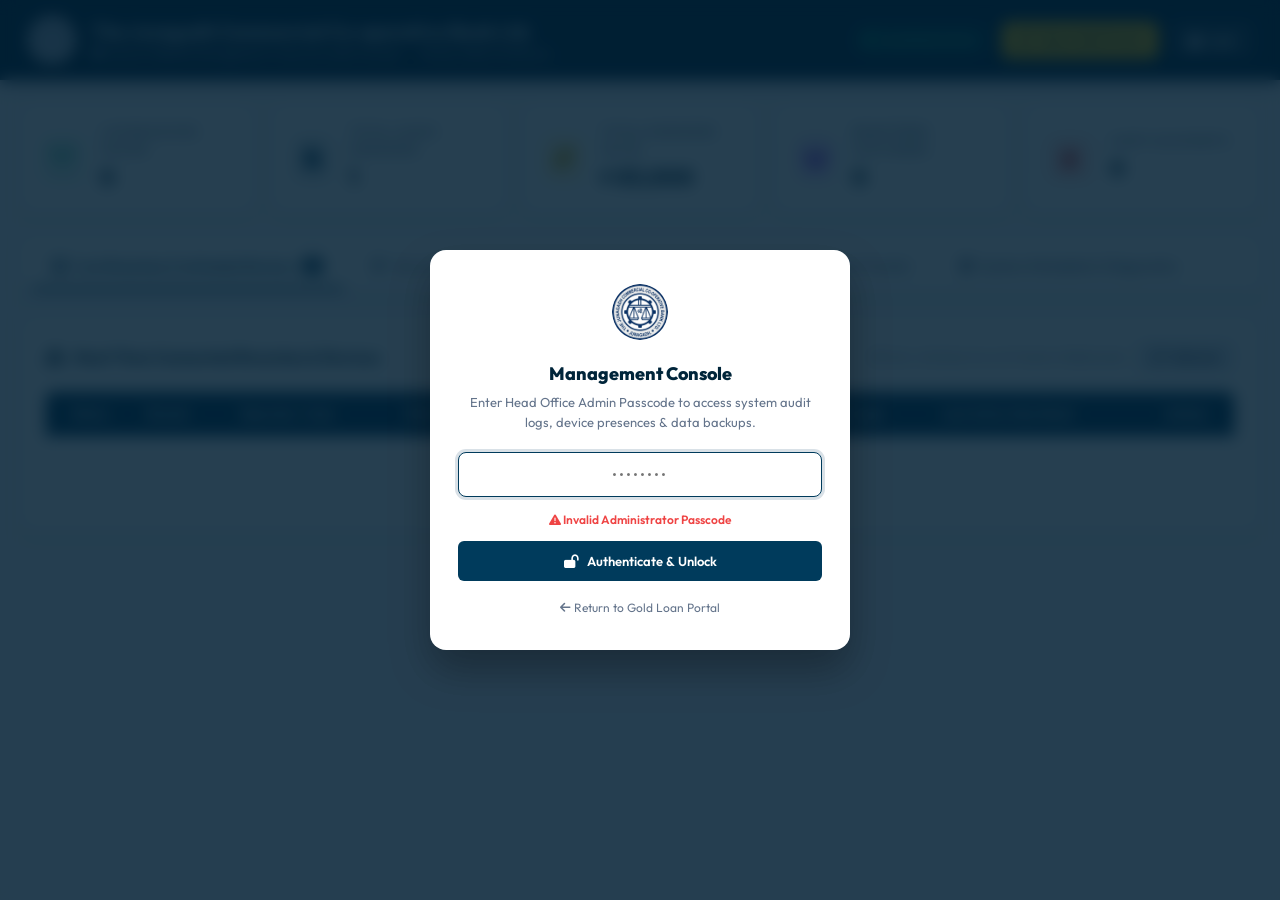
<file: management.html>
<!DOCTYPE html>
<html lang="en">
<head>
    <meta charset="UTF-8">
    <meta name="viewport" content="width=device-width, initial-scale=1.0">
    <title>JCCB Gold | Central Management & Security Audit Portal</title>
    <!-- Google Fonts -->
    <link rel="preconnect" href="https://fonts.googleapis.com">
    <link rel="preconnect" href="https://fonts.gstatic.com" crossorigin>
    <link href="https://fonts.googleapis.com/css2?family=Noto+Sans+Gujarati:wght@400;500;600;700&family=Outfit:wght@300;400;500;600;700;800&display=swap" rel="stylesheet">
    <!-- FontAwesome 6 -->
    <link rel="stylesheet" href="https://cdnjs.cloudflare.com/ajax/libs/font-awesome/6.5.1/css/all.min.css">
    <link rel="stylesheet" href="management.css">
</head>
<body>

    <!-- ==================== AUTHENTICATION OVERLAY ==================== -->
    <div id="auth-overlay" class="auth-overlay">
        <div class="auth-modal">
            <img src="jccb-logo.png" alt="JCCB Logo" class="auth-modal-logo">
            <h2>Management Console</h2>
            <p>Enter Head Office Admin Passcode to access system audit logs, device presences & data backups.</p>
            <form id="mgmt-auth-form">
                <input type="password" id="mgmt-passcode" placeholder="••••••••" required autocomplete="current-password" autofocus>
                <div id="mgmt-auth-error" class="auth-error hidden">
                    <i class="fa-solid fa-triangle-exclamation"></i> Invalid Administrator Passcode
                </div>
                <button type="submit" class="btn btn-primary" style="width:100%; justify-content:center; padding:12px;">
                    <i class="fa-solid fa-lock-open"></i> Authenticate & Unlock
                </button>
            </form>
            <div style="margin-top:16px;">
                <a href="index.html" style="font-size:12px; color:var(--text-muted); text-decoration:none;">
                    <i class="fa-solid fa-arrow-left"></i> Return to Gold Loan Portal
                </a>
            </div>
        </div>
    </div>

    <!-- ==================== HEADER ==================== -->
    <header class="mgmt-header">
        <div class="mgmt-brand">
            <img src="jccb-logo.png" alt="JCCB Logo" class="mgmt-logo">
            <div class="mgmt-title">
                <h1>The Junagadh Commercial Co-operative Bank Ltd.</h1>
                <p>
                    <span><i class="fa-solid fa-shield-halved text-gold"></i> Central Website Management & Security Audit Console</span>
                    <span>•</span>
                    <span id="mgmt-current-time">Loading...</span>
                </p>
            </div>
        </div>
        <div class="mgmt-header-actions">
            <div class="live-indicator">
                <span class="pulse-dot"></span>
                <span id="mgmt-cloud-status">Local Host Active</span>
            </div>
            <a href="index.html" class="btn btn-gold">
                <i class="fa-solid fa-arrow-up-right-from-square"></i> Open Gold Portal
            </a>
            <button id="btn-lock-mgmt" class="btn btn-outline-light" title="Lock Management Console">
                <i class="fa-solid fa-lock"></i> Lock
            </button>
        </div>
    </header>

    <!-- ==================== MAIN CONTENT CONTAINER ==================== -->
    <main class="mgmt-container">

        <!-- Top Metadata & Health Statistics Grid -->
        <section class="stats-grid">
            <div class="stat-card">
                <div class="stat-icon green">
                    <i class="fa-solid fa-tower-broadcast"></i>
                </div>
                <div class="stat-info">
                    <div class="stat-label">Live Branches Online</div>
                    <div class="stat-value" id="stat-active-devices">0</div>
                </div>
            </div>

            <div class="stat-card">
                <div class="stat-icon blue">
                    <i class="fa-solid fa-file-invoice-dollar"></i>
                </div>
                <div class="stat-info">
                    <div class="stat-label">Total Loans Disbursed</div>
                    <div class="stat-value" id="stat-total-loans">0</div>
                </div>
            </div>

            <div class="stat-card">
                <div class="stat-icon gold">
                    <i class="fa-solid fa-coins"></i>
                </div>
                <div class="stat-info">
                    <div class="stat-label">Total Disbursed Value</div>
                    <div class="stat-value" id="stat-total-amount">₹ 0</div>
                </div>
            </div>

            <div class="stat-card">
                <div class="stat-icon purple">
                    <i class="fa-solid fa-users"></i>
                </div>
                <div class="stat-info">
                    <div class="stat-label">Registered Customers</div>
                    <div class="stat-value" id="stat-total-customers">0</div>
                </div>
            </div>

            <div class="stat-card">
                <div class="stat-icon red">
                    <i class="fa-solid fa-clipboard-list"></i>
                </div>
                <div class="stat-info">
                    <div class="stat-label">Audit Log Events</div>
                    <div class="stat-value" id="stat-total-logs">0</div>
                </div>
            </div>
        </section>

        <!-- Navigation Tabs -->
        <nav class="mgmt-tabs">
            <button class="tab-btn active" data-tab="tab-devices">
                <i class="fa-solid fa-desktop"></i> Live Branches & Activated Devices
                <span class="badge" id="badge-device-count">0</span>
            </button>
            <button class="tab-btn" data-tab="tab-logs">
                <i class="fa-solid fa-shield-halved"></i> Security & Operation Audit Logs
                <span class="badge" id="badge-log-count">0</span>
            </button>
            <button class="tab-btn" data-tab="tab-export">
                <i class="fa-solid fa-download"></i> Data Backup & CSV Export Center
            </button>
            <button class="tab-btn" data-tab="tab-metadata">
                <i class="fa-solid fa-database"></i> System Metadata & Diagnostics
            </button>
        </nav>

        <!-- ==================== TAB 1: LIVE BRANCHES & DEVICES ==================== -->
        <section id="tab-devices" class="tab-panel active">
            <div class="card">
                <div class="card-header">
                    <div class="card-title">
                        <i class="fa-solid fa-network-wired text-primary"></i> Real-Time Connected Branches & Devices
                    </div>
                    <div style="display:flex; gap:10px; align-items:center;">
                        <span style="font-size:12px; color:var(--text-muted);"><i class="fa-solid fa-arrows-rotate"></i> Auto-refreshes live via Firestore WebSockets</span>
                        <button id="btn-refresh-sessions" class="btn btn-secondary btn-sm"><i class="fa-solid fa-sync"></i> Refresh</button>
                    </div>
                </div>

                <div class="table-responsive">
                    <table class="mgmt-table">
                        <thead>
                            <tr>
                                <th style="text-align:center;">Status</th>
                                <th>Branch</th>
                                <th>Operator / User</th>
                                <th>Client IP Address</th>
                                <th>Device / Browser Platform</th>
                                <th>First Login</th>
                                <th>Last Active Heartbeat</th>
                                <th style="text-align:center;">Actions</th>
                            </tr>
                        </thead>
                        <tbody id="devices-tbody">
                            <tr>
                                <td colspan="8" style="text-align:center; padding:24px; color:var(--text-muted);">
                                    <i class="fa-solid fa-spinner fa-spin"></i> Listening for active devices...
                                </td>
                            </tr>
                        </tbody>
                    </table>
                </div>
            </div>
        </section>

        <!-- ==================== TAB 2: AUDIT LOGS ==================== -->
        <section id="tab-logs" class="tab-panel">
            <div class="card">
                <div class="card-header">
                    <div class="card-title">
                        <i class="fa-solid fa-list-check text-primary"></i> Security & Activity Audit Trail
                    </div>
                    <button id="btn-download-logs-quick" class="btn btn-gold">
                        <i class="fa-solid fa-file-csv"></i> Download Logs (CSV)
                    </button>
                </div>

                <!-- Filter Bar -->
                <div class="filter-bar">
                    <div style="display:flex; align-items:center; gap:6px; flex:1; min-width:200px;">
                        <i class="fa-solid fa-magnifying-glass" style="color:var(--text-muted);"></i>
                        <input type="text" id="log-search-input" placeholder="Search keyword, borrower, loan ID, IP..." style="width:100%;">
                    </div>
                    <div>
                        <select id="log-filter-action">
                            <option value="">-- All Actions --</option>
                            <option value="LOGIN">LOGIN</option>
                            <option value="LOGOUT">LOGOUT</option>
                            <option value="LOAN_SANCTION">LOAN_SANCTION</option>
                            <option value="LOAN_DELETE">LOAN_DELETE</option>
                            <option value="RATE_UPDATE">RATE_UPDATE</option>
                            <option value="RULES_UPDATE">RULES_UPDATE</option>
                            <option value="BRANCH_UPDATE">BRANCH_UPDATE</option>
                            <option value="SETTINGS_UPDATE">SETTINGS_UPDATE</option>
                        </select>
                    </div>
                    <div>
                        <select id="log-filter-branch">
                            <option value="">-- All Branches --</option>
                        </select>
                    </div>
                    <button id="btn-clear-log-filters" class="btn btn-secondary">
                        <i class="fa-solid fa-rotate-left"></i> Reset Filters
                    </button>
                </div>

                <div class="table-responsive">
                    <table class="mgmt-table">
                        <thead>
                            <tr>
                                <th>Timestamp</th>
                                <th>Branch</th>
                                <th>Operator</th>
                                <th style="text-align:center;">Action</th>
                                <th>Operation Details</th>
                                <th>Client IP Address</th>
                                <th>Device OS</th>
                            </tr>
                        </thead>
                        <tbody id="logs-tbody">
                            <tr>
                                <td colspan="7" style="text-align:center; padding:24px; color:var(--text-muted);">
                                    <i class="fa-solid fa-spinner fa-spin"></i> Loading audit logs...
                                </td>
                            </tr>
                        </tbody>
                    </table>
                </div>
            </div>
        </section>

        <!-- ==================== TAB 3: DATA EXPORT & BACKUP ==================== -->
        <section id="tab-export" class="tab-panel">
            <div class="card">
                <div class="card-header">
                    <div class="card-title">
                        <i class="fa-solid fa-file-export text-primary"></i> Complete Data & Logs Export Center
                    </div>
                    <span style="font-size:12px; color:var(--text-muted);">All CSV exports are encoded in UTF-8 BOM with proper Gujarati and English headers for Microsoft Excel compatibility.</span>
                </div>

                <div class="export-grid">
                    <!-- Export Logs -->
                    <div class="export-card">
                        <div>
                            <div class="export-card-head">
                                <i class="fa-solid fa-shield-halved"></i>
                                <div>
                                    <h3>Security Audit Logs</h3>
                                    <span style="font-size:11px; color:var(--text-muted);">Timestamped Activity Trail</span>
                                </div>
                            </div>
                            <p>Download complete audit logs including action types, operator identities, branch codes, client IP addresses, and event details.</p>
                        </div>
                        <button id="btn-export-audit-csv" class="btn btn-gold" style="width:100%; justify-content:center;">
                            <i class="fa-solid fa-file-csv"></i> Download Audit Logs (CSV)
                        </button>
                    </div>

                    <!-- Export Loans -->
                    <div class="export-card">
                        <div>
                            <div class="export-card-head">
                                <i class="fa-solid fa-receipt"></i>
                                <div>
                                    <h3>Full Loans Register</h3>
                                    <span style="font-size:11px; color:var(--text-muted);">All Branches Loan Portfolio</span>
                                </div>
                            </div>
                            <p>Export full gold loan register records across all branches with borrower details, gold weights, valuation, and deductions.</p>
                        </div>
                        <button id="btn-export-loans-csv" class="btn btn-primary" style="width:100%; justify-content:center;">
                            <i class="fa-solid fa-file-csv"></i> Download Loans Register (CSV)
                        </button>
                    </div>

                    <!-- Export Customers -->
                    <div class="export-card">
                        <div>
                            <div class="export-card-head">
                                <i class="fa-solid fa-users"></i>
                                <div>
                                    <h3>Customer Directory</h3>
                                    <span style="font-size:11px; color:var(--text-muted);">KYC & Borrower Profiles</span>
                                </div>
                            </div>
                            <p>Download full customer master records with membership numbers, addresses, savings accounts, and contact information.</p>
                        </div>
                        <button id="btn-export-customers-csv" class="btn btn-primary" style="width:100%; justify-content:center;">
                            <i class="fa-solid fa-file-csv"></i> Download Customers (CSV)
                        </button>
                    </div>

                    <!-- Export Branches & Valuers -->
                    <div class="export-card">
                        <div>
                            <div class="export-card-head">
                                <i class="fa-solid fa-code-branch"></i>
                                <div>
                                    <h3>Branches & Valuers Master</h3>
                                    <span style="font-size:11px; color:var(--text-muted);">Organizational Directory</span>
                                </div>
                            </div>
                            <p>Download list of all 17+ branch offices, authorized valuer panel profiles, and active product schemes.</p>
                        </div>
                        <button id="btn-export-masters-csv" class="btn btn-primary" style="width:100%; justify-content:center;">
                            <i class="fa-solid fa-file-csv"></i> Download Masters (CSV)
                        </button>
                    </div>

                    <!-- Export Full JSON -->
                    <div class="export-card" style="border-color:#F4C300;">
                        <div>
                            <div class="export-card-head">
                                <i class="fa-solid fa-database" style="color:#d4a500;"></i>
                                <div>
                                    <h3>Complete System Database Backup</h3>
                                    <span style="font-size:11px; color:var(--text-muted);">Full JSON Raw Snapshot</span>
                                </div>
                            </div>
                            <p>Full raw database snapshot containing all collections, settings, rules, schemes, and logs for archival and disaster recovery.</p>
                        </div>
                        <button id="btn-export-full-json" class="btn btn-gold" style="width:100%; justify-content:center;">
                            <i class="fa-solid fa-cloud-arrow-down"></i> Download Complete Backup (JSON)
                        </button>
                    </div>
                </div>
            </div>
        </section>

        <!-- ==================== TAB 4: METADATA & DIAGNOSTICS ==================== -->
        <section id="tab-metadata" class="tab-panel">
            <div class="card">
                <div class="card-header">
                    <div class="card-title">
                        <i class="fa-solid fa-server text-primary"></i> Database Metadata & Cloud Health
                    </div>
                </div>

                <div class="table-responsive">
                    <table class="mgmt-table">
                        <thead>
                            <tr>
                                <th>Metric / Resource</th>
                                <th>Value / Status</th>
                                <th>Description / Health Status</th>
                            </tr>
                        </thead>
                        <tbody>
                            <tr>
                                 <td><strong>Storage Architecture</strong></td>
                                 <td><code>Local PC Storage (IndexedDB + LocalStorage)</code></td>
                                 <td><span class="badge badge-live">Air-Gapped & Active</span></td>
                            </tr>
                            <tr>
                                 <td><strong>Database Host</strong></td>
                                 <td><code>localhost (Personal Branch PC)</code></td>
                                 <td>Standalone Local Storage Engine (Zero Cloud Dependencies)</td>
                            </tr>
                            <tr>
                                 <td><strong>Data Security</strong></td>
                                 <td><code>Local Machine Encrypted / Scoped</code></td>
                                 <td>All loans and entries stay on this PC</td>
                            </tr>
                            <tr>
                                 <td><strong>Active Application Version</strong></td>
                                 <td><code>v20260908_v1.0 (Local Host Edition)</code></td>
                                 <td>Autonomous Branch Tool</td>
                            </tr>
                            <tr>
                                 <td><strong>Chief Architect & Developer</strong></td>
                                 <td><strong>Rahul Popat</strong> (<a href="tel:+919898180810">+91 9898180810</a>)</td>
                                 <td>Technical In-Charge & System Administrator</td>
                            </tr>
                        </tbody>
                    </table>
                </div>
            </div>
        </section>

    </main>

    <script src="firebase-config.js?v=20260908_local"></script>
    <script src="management.js?v=20260908_local"></script>
</body>
</html>
</file>
<file: management.css>
/* =================================================================
   JCCB CENTRAL MANAGEMENT & AUDIT PORTAL STYLES
   ================================================================= */

:root {
    --primary: #003B5C;
    --primary-dark: #00253a;
    --primary-light: #004f7c;
    --accent-blue: #9DABDA;
    --gold: #fdc500;
    --gold-dark: #d4a500;
    --gold-gradient: #fdc500;
    --bg-page: #f4f6fa;
    --bg-card: #ffffff;
    --text-main: #1e293b;
    --text-muted: #64748b;
    --border-color: #e2e8f0;
    --success: #10b981;
    --danger: #ef4444;
    --warning: #fdc500;
    --shadow-card: 0 4px 12px rgba(0, 59, 92, 0.06), 0 1px 3px rgba(0, 0, 0, 0.04);
    --shadow-lg: 0 12px 28px rgba(0, 59, 92, 0.12);
}

* {
    box-sizing: border-box;
    margin: 0;
    padding: 0;
    font-family: 'Outfit', 'Noto Sans Gujarati', sans-serif;
}

body {
    background-color: var(--bg-page);
    color: var(--text-main);
    min-height: 100vh;
    font-size: 14px;
    line-height: 1.5;
}

/* ==================== HEADER ==================== */
.mgmt-header {
    background: #002840;
    color: #ffffff;
    padding: 16px 28px;
    display: flex;
    justify-content: space-between;
    align-items: center;
    box-shadow: 0 4px 16px rgba(0, 20, 40, 0.2);
    position: sticky;
    top: 0;
    z-index: 100;
}

.mgmt-brand {
    display: flex;
    align-items: center;
    gap: 16px;
}

.mgmt-logo {
    height: 48px;
    width: 48px;
    object-fit: contain;
    background: #ffffff;
    padding: 2px;
    border-radius: 50%;
    box-shadow: 0 2px 8px rgba(0, 0, 0, 0.2);
}

.mgmt-title h1 {
    font-size: 18px;
    font-weight: 700;
    letter-spacing: 0.5px;
    color: #ffffff;
}

.mgmt-title p {
    font-size: 12px;
    color: #cbd5e1;
    display: flex;
    align-items: center;
    gap: 8px;
}

.mgmt-header-actions {
    display: flex;
    align-items: center;
    gap: 14px;
}

.live-indicator {
    display: inline-flex;
    align-items: center;
    gap: 6px;
    background: rgba(16, 185, 129, 0.15);
    border: 1px solid rgba(16, 185, 129, 0.4);
    color: #34d399;
    padding: 5px 12px;
    border-radius: 20px;
    font-size: 12px;
    font-weight: 600;
}

.pulse-dot {
    width: 8px;
    height: 8px;
    background-color: #10b981;
    border-radius: 50%;
    box-shadow: 0 0 8px #10b981;
    animation: pulse 1.5s infinite;
}

@keyframes pulse {
    0% { transform: scale(0.95); box-shadow: 0 0 0 0 rgba(16, 185, 129, 0.7); }
    70% { transform: scale(1); box-shadow: 0 0 0 8px rgba(16, 185, 129, 0); }
    100% { transform: scale(0.95); box-shadow: 0 0 0 0 rgba(16, 185, 129, 0); }
}

/* ==================== BUTTONS ==================== */
.btn {
    display: inline-flex;
    align-items: center;
    gap: 8px;
    padding: 8px 16px;
    border-radius: 6px;
    font-size: 13px;
    font-weight: 600;
    cursor: pointer;
    border: none;
    transition: all 0.2s ease;
    text-decoration: none;
}

.btn-primary {
    background-color: var(--primary);
    color: #ffffff;
}
.btn-primary:hover {
    background-color: var(--primary-light);
}

.btn-gold {
    background: #F4C300;
    color: #002840;
    box-shadow: 0 2px 6px rgba(244, 195, 0, 0.3);
}
.btn-gold:hover {
    filter: brightness(1.08);
}

.btn-outline-light {
    background: rgba(255, 255, 255, 0.1);
    color: #ffffff;
    border: 1px solid rgba(255, 255, 255, 0.25);
}
.btn-outline-light:hover {
    background: rgba(255, 255, 255, 0.2);
}

.btn-success {
    background-color: var(--success);
    color: white;
}
.btn-danger {
    background-color: var(--danger);
    color: white;
}
.btn-secondary {
    background-color: #e2e8f0;
    color: #334155;
}

/* ==================== LAYOUT & CONTAINER ==================== */
.mgmt-container {
    max-width: 1400px;
    margin: 24px auto;
    padding: 0 20px 40px 20px;
}

/* ==================== STATS METADATA GRID ==================== */
.stats-grid {
    display: grid;
    grid-template-columns: repeat(auto-fit, minmax(220px, 1fr));
    gap: 16px;
    margin-bottom: 24px;
}

.stat-card {
    background: var(--bg-card);
    border: 1px solid var(--border-color);
    border-radius: 12px;
    padding: 18px 20px;
    display: flex;
    align-items: center;
    gap: 16px;
    box-shadow: var(--shadow-card);
    transition: transform 0.2s ease, box-shadow 0.2s ease;
}

.stat-card:hover {
    transform: translateY(-2px);
    box-shadow: var(--shadow-lg);
}

.stat-icon {
    width: 48px;
    height: 48px;
    border-radius: 10px;
    display: flex;
    align-items: center;
    justify-content: center;
    font-size: 20px;
}

.stat-icon.blue { background: rgba(0, 59, 92, 0.1); color: var(--primary); }
.stat-icon.gold { background: rgba(244, 195, 0, 0.15); color: #d4a500; }
.stat-icon.green { background: rgba(16, 185, 129, 0.12); color: var(--success); }
.stat-icon.purple { background: rgba(147, 51, 234, 0.12); color: #9333ea; }
.stat-icon.red { background: rgba(239, 68, 68, 0.12); color: var(--danger); }

.stat-info .stat-label {
    font-size: 12px;
    font-weight: 600;
    text-transform: uppercase;
    color: var(--text-muted);
    letter-spacing: 0.5px;
}

.stat-info .stat-value {
    font-size: 22px;
    font-weight: 800;
    color: var(--primary-dark);
    margin-top: 2px;
}

/* ==================== TABS NAVIGATION ==================== */
.mgmt-tabs {
    display: flex;
    gap: 8px;
    border-bottom: 2px solid var(--border-color);
    margin-bottom: 24px;
    background: var(--bg-card);
    padding: 8px 12px 0 12px;
    border-radius: 12px 12px 0 0;
    box-shadow: var(--shadow-card);
}

.tab-btn {
    padding: 12px 20px;
    font-size: 14px;
    font-weight: 600;
    color: var(--text-muted);
    background: transparent;
    border: none;
    border-bottom: 3px solid transparent;
    cursor: pointer;
    display: inline-flex;
    align-items: center;
    gap: 8px;
    transition: all 0.2s ease;
}

.tab-btn:hover {
    color: var(--primary);
}

.tab-btn.active {
    color: var(--primary);
    border-bottom-color: var(--primary);
}

.tab-btn .badge {
    padding: 2px 8px;
    font-size: 11px;
    border-radius: 10px;
    background: #e2e8f0;
    color: #475569;
}

.tab-btn.active .badge {
    background: var(--primary);
    color: #ffffff;
}

/* ==================== PANELS & TABLES ==================== */
.tab-panel {
    display: none;
    animation: fadeIn 0.2s ease;
}

.tab-panel.active {
    display: block;
}

@keyframes fadeIn {
    from { opacity: 0; transform: translateY(4px); }
    to { opacity: 1; transform: translateY(0); }
}

.card {
    background: var(--bg-card);
    border: 1px solid var(--border-color);
    border-radius: 12px;
    padding: 24px;
    box-shadow: var(--shadow-card);
    margin-bottom: 24px;
}

.card-header {
    display: flex;
    justify-content: space-between;
    align-items: center;
    margin-bottom: 18px;
    flex-wrap: wrap;
    gap: 12px;
}

.card-title {
    font-size: 16px;
    font-weight: 700;
    color: var(--primary-dark);
    display: flex;
    align-items: center;
    gap: 10px;
}

/* Filter Controls */
.filter-bar {
    display: flex;
    align-items: center;
    gap: 12px;
    flex-wrap: wrap;
    background: #f8fafc;
    padding: 12px 16px;
    border-radius: 8px;
    border: 1px solid var(--border-color);
    margin-bottom: 16px;
}

.filter-bar input, .filter-bar select {
    padding: 8px 12px;
    border: 1px solid #cbd5e1;
    border-radius: 6px;
    font-size: 13px;
    background: #ffffff;
    color: var(--text-main);
    outline: none;
}

.filter-bar input:focus, .filter-bar select:focus {
    border-color: var(--primary);
    box-shadow: 0 0 0 3px rgba(0, 59, 92, 0.1);
}

/* Tables */
.table-responsive {
    overflow-x: auto;
    border: 1px solid var(--border-color);
    border-radius: 8px;
}

.mgmt-table {
    width: 100%;
    border-collapse: collapse;
    font-size: 13px;
    background: #ffffff;
}

.mgmt-table th {
    background-color: #003B5C;
    color: #ffffff;
    font-weight: 600;
    text-align: left;
    padding: 12px 14px;
    border-bottom: 1px solid var(--border-color);
    white-space: nowrap;
}

.mgmt-table td {
    padding: 12px 14px;
    border-bottom: 1px solid #f1f5f9;
    color: var(--text-main);
    vertical-align: middle;
}

.mgmt-table tbody tr:hover {
    background-color: #f8fafc;
}

/* Badges */
.badge {
    display: inline-flex;
    align-items: center;
    gap: 4px;
    padding: 4px 8px;
    border-radius: 6px;
    font-size: 11px;
    font-weight: 700;
    letter-spacing: 0.3px;
}

.badge-live {
    background: rgba(16, 185, 129, 0.12);
    color: #059669;
    border: 1px solid rgba(16, 185, 129, 0.3);
}

.badge-offline {
    background: #f1f5f9;
    color: #64748b;
    border: 1px solid #e2e8f0;
}

.badge-action-login { background: #dbeafe; color: #1e40af; }
.badge-action-logout { background: #f1f5f9; color: #475569; }
.badge-action-sanction { background: #dcfce7; color: #166534; }
.badge-action-delete { background: #fee2e2; color: #991b1b; }
.badge-action-rate { background: #fef3c7; color: #92400e; }
.badge-action-rules { background: #f3e8ff; color: #6b21a8; }
.badge-action-branch { background: #e0e7ff; color: #3730a3; }

.ip-badge {
    font-family: monospace;
    background: #f8fafc;
    border: 1px solid #cbd5e1;
    padding: 2px 6px;
    border-radius: 4px;
    font-size: 12px;
    color: #0f172a;
    font-weight: 600;
}

/* ==================== EXPORT CARDS ==================== */
.export-grid {
    display: grid;
    grid-template-columns: repeat(auto-fit, minmax(280px, 1fr));
    gap: 20px;
}

.export-card {
    background: #ffffff;
    border: 1.5px solid var(--border-color);
    border-radius: 12px;
    padding: 20px;
    display: flex;
    flex-direction: column;
    justify-content: space-between;
    transition: all 0.2s ease;
}

.export-card:hover {
    border-color: var(--primary);
    transform: translateY(-2px);
    box-shadow: var(--shadow-lg);
}

.export-card-head {
    display: flex;
    align-items: center;
    gap: 14px;
    margin-bottom: 12px;
}

.export-card-head i {
    font-size: 28px;
    color: var(--primary);
}

.export-card-head h3 {
    font-size: 15px;
    font-weight: 700;
    color: var(--primary-dark);
}

.export-card p {
    font-size: 12px;
    color: var(--text-muted);
    margin-bottom: 18px;
    line-height: 1.4;
}

/* ==================== AUTH OVERLAY MODAL ==================== */
.auth-overlay {
    position: fixed;
    top: 0;
    left: 0;
    right: 0;
    bottom: 0;
    background: rgba(0, 30, 50, 0.85);
    backdrop-filter: blur(8px);
    display: flex;
    align-items: center;
    justify-content: center;
    z-index: 1000;
}

.auth-overlay.hidden {
    display: none;
}

.auth-modal {
    background: #ffffff;
    width: 90%;
    max-width: 420px;
    border-radius: 16px;
    padding: 32px 28px;
    box-shadow: 0 20px 40px rgba(0, 0, 0, 0.3);
    text-align: center;
}

.auth-modal-logo {
    height: 60px;
    width: 60px;
    object-fit: contain;
    background: #ffffff;
    padding: 2px;
    border-radius: 50%;
    margin-bottom: 12px;
}

.auth-modal h2 {
    font-size: 18px;
    color: var(--primary-dark);
    font-weight: 800;
    margin-bottom: 6px;
}

.auth-modal p {
    font-size: 13px;
    color: var(--text-muted);
    margin-bottom: 20px;
}

.auth-modal input {
    width: 100%;
    padding: 12px 16px;
    border: 1.5px solid #cbd5e1;
    border-radius: 8px;
    font-size: 15px;
    text-align: center;
    letter-spacing: 2px;
    margin-bottom: 14px;
    outline: none;
}

.auth-modal input:focus {
    border-color: var(--primary);
    box-shadow: 0 0 0 3px rgba(0, 59, 92, 0.15);
}

.auth-error {
    color: var(--danger);
    font-size: 12px;
    font-weight: 600;
    margin-bottom: 12px;
}

/* ==================== RESPONSIVE ==================== */
@media (max-width: 768px) {
    .mgmt-header {
        flex-direction: column;
        align-items: flex-start;
        gap: 12px;
    }
    .mgmt-header-actions {
        width: 100%;
        justify-content: space-between;
    }
    .mgmt-tabs {
        overflow-x: auto;
    }
}

/* Required / Compulsory Field Labels — Red */
.required-label,
.compulsory-label,
label.required,
.form-group:has(> input[required]) > label,
.form-group:has(> select[required]) > label,
.form-group:has(> textarea[required]) > label {
    color: var(--danger, #dc2626) !important;
    font-weight: 700;
}

.required-label::after,
.compulsory-label::after,
label.required::after,
.form-group:has(> input[required]) > label:not(.required-label)::after,
.form-group:has(> select[required]) > label:not(.required-label)::after,
.form-group:has(> textarea[required]) > label:not(.required-label)::after {
    content: " *";
    color: var(--danger, #dc2626);
    font-weight: 900;
    font-size: 0.9em;
}
</file>
